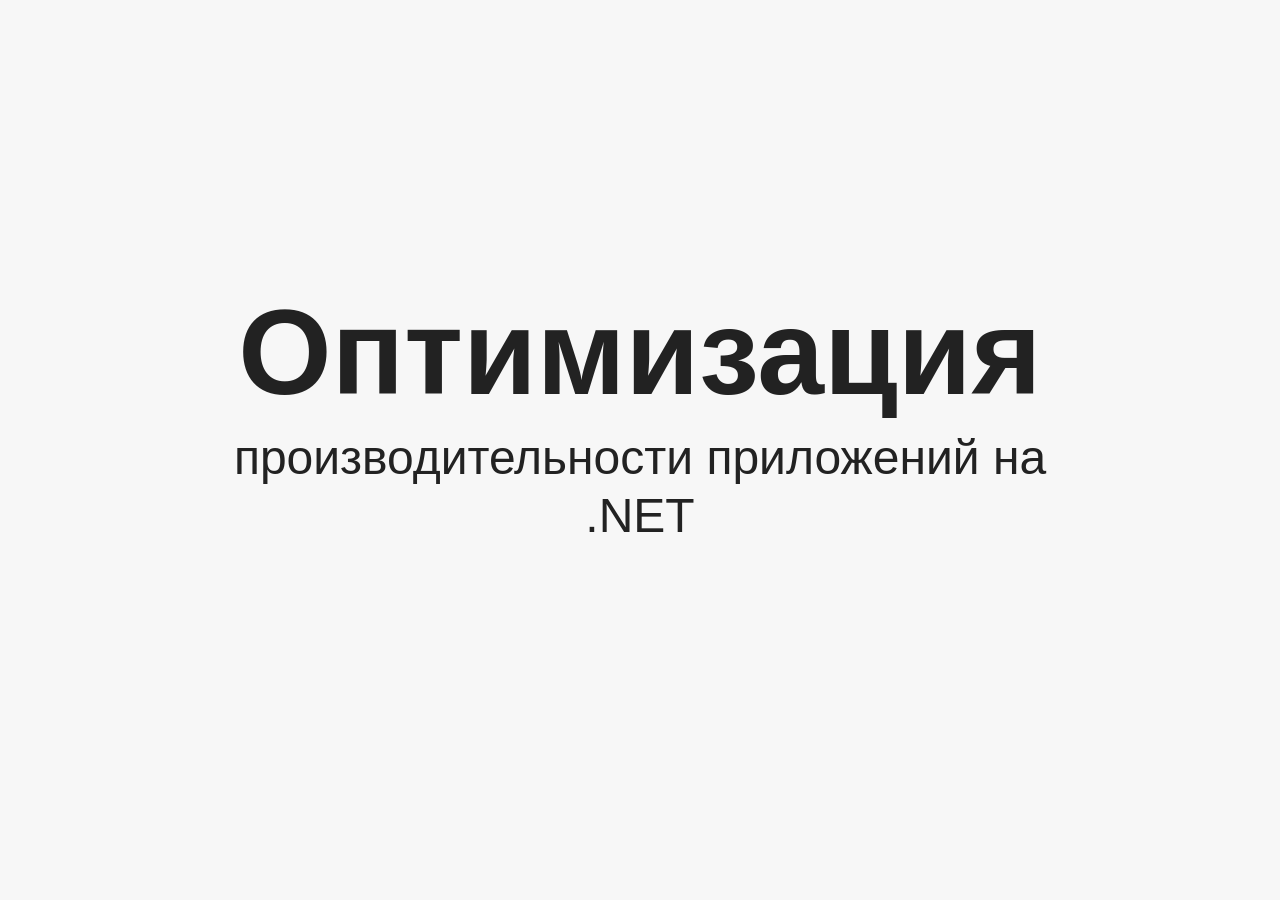
<file: index.html>
<!doctype html>
<html>
<head>
  <meta charset="utf-8">
  <meta name="viewport" content="width=device-width, initial-scale=1.0, maximum-scale=1.0, user-scalable=0">
  <title>Оптимизация производительности .NET</title>
  <style type="text/css">
    body {
  font-family: 'Helvetica Neue', Helvetica, Arial, sans-serif;
  color: #222;
  font-size: 100%;
}

.slide {
  position: absolute;
  top: 0; bottom: 0;
  left: 0; right: 0;
  background-color: #f7f7f7;
}

.slide-content {
  width: 800px;
  height: 600px;
  overflow: hidden;
  margin: 80px auto 0 auto;
  padding: 30px;

  font-weight: 200;
  font-size: 200%;
  line-height: 1.375;
}

.controls {
  position: absolute;
  bottom: 20px;
  left: 20px;
}

.arrow {
  width: 0; height: 0;
  border: 30px solid #333;
  float: left;
  margin-right: 30px;

  -webkit-touch-callout: none;
  -webkit-user-select: none;
  -khtml-user-select: none;
  -moz-user-select: none;
  -ms-user-select: none;
  user-select: none;
}

.prev {
  border-top-color: transparent;
  border-bottom-color: transparent;
  border-left-color: transparent;

  border-left-width: 0;
  border-right-width: 50px;
}

.next {
  border-top-color: transparent;
  border-bottom-color: transparent;
  border-right-color: transparent;

  border-left-width: 50px;
  border-right-width: 0;
}

.prev:hover {
  border-right-color: #888;
  cursor: pointer;
}

.next:hover {
  border-left-color: #888;
  cursor: pointer;
}

h1 {
  font-size: 300%;
  line-height: 1.2;
  text-align: center;
  margin: 170px 0 0;
}

h2 {
  font-size: 100%;
  line-height: 1.2;
  margin: 5px 0;
  text-align: center;
  font-weight: 200;
}

h3 {
  font-size: 140%;
  line-height: 1.2;
  border-bottom: 1px solid #aaa;
  margin: 0;
  padding-bottom: 15px;
}

ul {
  padding: 20px 0 0 60px;
  font-weight: 200;
  line-height: 1.375;
}

.author h1 {
  font-size: 170%;
  font-weight: 200;
  text-align: center;
  margin-bottom: 30px;
}

.author h3 {
  font-weight: 100;
  text-align: center;
  font-size: 95%;
  border: none;
}

a {
  text-decoration: none;
  color: #44a4dd;
}

a:hover {
  color: #66b5ff;
}

pre {
  font-size: 60%;
  line-height: 1.3;
}

.progress {
  position: fixed;
  top: 0; left: 0; right: 0;
  height: 3px;
}

.progress-bar {
  width: 0%;
  height: 3px;
  background-color: #b4b4b4;

  -webkit-transition: width 0.05s ease-out;
  -moz-transition: width 0.05s ease-out;
  -o-transition: width 0.05s ease-out;
  transition: width 0.05s ease-out;
}

.hidden {
  display: none;
}

@media (max-width: 850px) {

  body {
    font-size: 70%;
  }

  .slide-content {
    width: auto;
  }

  img {
    width: 100%;
  }

  h1 {
    margin-top: 120px;
  }

  .prev, .prev:hover {
    border-right-color: rgba(135, 135, 135, 0.5);
  }

  .next, .next:hover {
    border-left-color: rgba(135, 135, 135, 0.5);
  }
}

@media (max-width: 480px) {
  body {
    font-size: 50%;
    overflow: hidden;
  }

  .slide-content {
    padding: 10px;
    margin-top: 10px;
    height: 340px;
  }

  h1 {
    margin-top: 50px;
  }

  ul {
    padding-left: 25px;
  }
}

@media print {
  * {
    -webkit-print-color-adjust: exact;
  }

  @page {
    size: letter;
  }

  .hidden {
    display: inline;
  }

  html {
    width: 100%;
    height: 100%;
    overflow: visible;
  }

  body {
    margin: 0 auto !important;
    border: 0;
    padding: 0;
    float: none !important;
    overflow: visible;
    background: none !important;
    font-size: 52%;
  }

  .progress, .controls {
    display: none;
  }

  .slide {
    position: static;
  }

  .slide-content {
    border: 1px solid #222;
    margin-top: 0;
    margin-bottom: 40px;
    height: 3.5in;
    overflow: visible;
  }

  .slide:nth-child(even) {
    /* 2 slides per page */
    page-break-before: always;
  }
}

/*

github.com style (c) Vasily Polovnyov <vast@whiteants.net>

*/

.hljs {
  display: block;
  overflow-x: auto;
  padding: 0.5em;
  color: #333;
  background: #f8f8f8;
}

.hljs-comment,
.hljs-quote {
  color: #998;
  font-style: italic;
}

.hljs-keyword,
.hljs-selector-tag,
.hljs-subst {
  color: #333;
  font-weight: bold;
}

.hljs-number,
.hljs-literal,
.hljs-variable,
.hljs-template-variable,
.hljs-tag .hljs-attr {
  color: #008080;
}

.hljs-string,
.hljs-doctag {
  color: #d14;
}

.hljs-title,
.hljs-section,
.hljs-selector-id {
  color: #900;
  font-weight: bold;
}

.hljs-subst {
  font-weight: normal;
}

.hljs-type,
.hljs-class .hljs-title {
  color: #458;
  font-weight: bold;
}

.hljs-tag,
.hljs-name,
.hljs-attribute {
  color: #000080;
  font-weight: normal;
}

.hljs-regexp,
.hljs-link {
  color: #009926;
}

.hljs-symbol,
.hljs-bullet {
  color: #990073;
}

.hljs-built_in,
.hljs-builtin-name {
  color: #0086b3;
}

.hljs-meta {
  color: #999;
  font-weight: bold;
}

.hljs-deletion {
  background: #fdd;
}

.hljs-addition {
  background: #dfd;
}

.hljs-emphasis {
  font-style: italic;
}

.hljs-strong {
  font-weight: bold;
}

body {
    font-size: 125%;
}

table {
	margin-top: 15px; 
}

table td {
	min-width: 200px;
	padding: 10px;
}

table tr {
	border: 1px solid #ccc;
}

h2 {
	font-size: 120%;
}

.progress {
	z-index: 1000;
}

.slide-content {
    width: 70%;
    height: 80%;
}

/* custom slide styles */
.image-page .slide-content > p:first-of-type {
    text-align: center;
}

.image-page .slide-content img {
    margin-top: 15px;
    max-width: 100%;
}

.microbenchmark table {
    margin-top: 15px;
    font-size: 80%;    
}

.microbenchmark table td {
    text-align: right;
}

.microbenchmark table td:first-child {
    text-align: left;
}

  </style>
    <script async src="http://localhost:35729/livereload.js"></script>
</head>
<body>
    <div class="progress">
    <div class="progress-bar"></div>
  </div>

  <div class="slide " id="slide-1">
    <section class="slide-content"><h1 id="-">Оптимизация</h1>
<h2 id="-net">производительности приложений на .NET</h2>
</section>
  </div>
  <div class="slide hidden " id="slide-2">
    <section class="slide-content"><h1 id="-">С чего начать?</h1>
</section>
  </div>
  <div class="slide hidden " id="slide-3">
    <section class="slide-content"><h3 id="-">Как выявить узкое место?</h3>
<ul>
<li><p>Требования к производительности</p>
</li>
<li><p>Характеристики производительности</p>
</li>
</ul>
</section>
  </div>
  <div class="slide hidden " id="slide-4">
    <section class="slide-content"><h3 id="-">Требования (неправильные)</h3>
<ul>
<li><p>Высокая отзывчивость при одновременном доступе нескольких пользователей.</p>
</li>
<li><p>Низкий объем потребления памяти при небольшом количестве посетителей.</p>
</li>
</ul>
</section>
  </div>
  <div class="slide hidden " id="slide-5">
    <section class="slide-content"><h3 id="-">Требования (правильные)</h3>
<table>
<thead>
<tr>
<th></th>
<th></th>
<th></th>
</tr>
</thead>
<tbody>
<tr>
<td>Веб-сервер</td>
<td>Время на обработку запроса не более 300 мс</td>
<td>Одновременно не более 300 запросов в секунду</td>
</tr>
<tr>
<td>Клиентское приложение</td>
<td>Время запуска не должно превышать 1500 мс</td>
<td>8 Гб оперативной памяти</td>
</tr>
<tr>
<td>Клиентское ПО</td>
<td>Нагрузка на ЦП в режиме простоя не должна превышать 1%</td>
<td>Процессор Intel Core i7 4790 3,6 ГГц или AMD FX-9590 4,7 ГГц</td>
</tr>
</tbody>
</table>
</section>
  </div>
  <div class="slide hidden " id="slide-6">
    <section class="slide-content"><h3 id="-">Характеристики</h3>
<table>
<thead>
<tr>
<th></th>
</tr>
</thead>
<tbody>
<tr>
<td>Нагрузка на CPU</td>
<td>%</td>
</tr>
<tr>
<td>Использование памяти</td>
<td>Килобайты, мегабайты, гигабайты</td>
</tr>
<tr>
<td>Время выполнения</td>
<td>Миллисекунды</td>
</tr>
<tr>
<td>Сборка мусора</td>
<td>Продолжительность % от общего времени выполнения</td>
</tr>
<tr>
<td>Попадания в кэш</td>
<td>Количество попаданий в секунду</td>
</tr>
</tbody>
</table>
</section>
  </div>
  <div class="slide hidden " id="slide-7">
    <section class="slide-content"><h3 id="-">Производительность в цикле разработки ПО</h3>
<ul>
<li><p>Выделение требований по основным характеристикам производительности</p>
</li>
<li><p>Тестирование прототипов на этапе разработки</p>
</li>
<li><p>Нагрузочное тестирование системы перед каждым новым релизом</p>
</li>
</ul>
</section>
  </div>
  <div class="slide hidden " id="slide-8">
    <section class="slide-content"><h1 id="-"> </h1>
<h2 id="-">Построение догадок и преждевременных выводов о производительности приложения -</h2>
<h2 id="-"><strong>это самое худшее, что может сделать разработчик</strong></h2>
</section>
  </div>
  <div class="slide hidden " id="slide-9">
    <section class="slide-content"><h3 id="-">Подходы к измерению производительности</h3>
<ul>
<li><p>Счетчики производительности (performance counters)</p>
</li>
<li><p>Профилировщики времени</p>
</li>
<li><p>Профилировщики памяти</p>
</li>
<li><p>Микрохронометраж (microbenchmarking)</p>
</li>
</ul>
</section>
  </div>
  <div class="slide hidden  image-page" id="slide-10">
    <section class="slide-content"><h3 id="-">Счетчики производительности</h3>
<p><img src="images/memory_leak.png" alt=""></p>
</section>
  </div>
  <div class="slide hidden " id="slide-11">
    <section class="slide-content"><h3 id="-">Счетчики производительности</h3>
<pre><code class="lang-java"><span class="hljs-keyword">public</span> <span class="hljs-class"><span class="hljs-keyword">class</span> <span class="hljs-title">Program</span>
</span>{
    <span class="hljs-comment">// Создание категории счетчика</span>
    <span class="hljs-function"><span class="hljs-keyword">public</span> <span class="hljs-keyword">static</span> <span class="hljs-keyword">void</span> <span class="hljs-title">CreateCounterCategory</span><span class="hljs-params">()</span>
    </span>{
        <span class="hljs-keyword">if</span> (PerformanceCounterCategory.Exists(<span class="hljs-string">"MyUsers"</span>))
            PerformanceCounterCategory.Delete(<span class="hljs-string">"MyUsers"</span>);

        CounterCreationDataCollection counters = <span class="hljs-keyword">new</span> CounterCreationDataCollection
        {
            <span class="hljs-keyword">new</span> CounterCreationData(<span class="hljs-string">"# Пользователи онлайн"</span>, <span class="hljs-string">"Количество пользователей в приложении"</span>,
                PerformanceCounterType.NumberOfItems32)
        };

        PerformanceCounterCategory.Create(<span class="hljs-string">"MyUsers"</span>, <span class="hljs-string">"Информация о пользователях онлайн"</span>, counters);
    }

    <span class="hljs-comment">// Метод запуска счетчика</span>
    <span class="hljs-function"><span class="hljs-keyword">public</span> <span class="hljs-keyword">static</span> <span class="hljs-keyword">void</span> <span class="hljs-title">StartUpdatingCounters</span><span class="hljs-params">()</span>
    </span>{
        PerformanceCounter usersAtWork = <span class="hljs-keyword">new</span> PerformanceCounter(<span class="hljs-string">"MyUsers"</span>, <span class="hljs-string">"# Пользователи онлайн"</span>, <span class="hljs-keyword">false</span>);

        Timer updateTimer = <span class="hljs-keyword">new</span> Timer(_ =&gt; usersAtWork.RawValue = MyUsers.UsersCount, 
            <span class="hljs-keyword">null</span>, TimeSpan.Zero, TimeSpan.FromSeconds(<span class="hljs-number">1</span>));
    }
}</code></pre>
</section>
  </div>
  <div class="slide hidden " id="slide-12">
    <section class="slide-content"><h3 id="-">Профилирование времени</h3>
<p>StackExchange MiniProfiler <a href="http://miniprofiler.com/"><a href="http://miniprofiler.com/">http://miniprofiler.com/</a></a></p>
<p>JetBrains dotTrace <a href="https://www.jetbrains.com/profiler/"><a href="https://www.jetbrains.com/profiler/">https://www.jetbrains.com/profiler/</a></a></p>
</section>
  </div>
  <div class="slide hidden  image-page" id="slide-13">
    <section class="slide-content"><h3 id="-miniprofiler-">Профилирование времени (MiniProfiler)</h3>
<p><img src="images/mini-profiler-res.png" alt=""></p>
<p><a href="http://adm-prog-51.partner.ru:9119/"><a href="http://adm-prog-51.partner.ru:9119/">http://adm-prog-51.partner.ru:9119/</a></a></p>
<p><a href="https://data.stackexchange.com/"><a href="https://data.stackexchange.com/">https://data.stackexchange.com/</a></a></p>
</section>
  </div>
  <div class="slide hidden  image-page" id="slide-14">
    <section class="slide-content"><h3 id="-dottrace-">Профилирование времени (dotTrace)</h3>
<p><img src="images/dot-trace-res.png" alt=""></p>
</section>
  </div>
  <div class="slide hidden  image-page" id="slide-15">
    <section class="slide-content"><h3 id="-dotmemory-">Профилирование памяти (dotMemory)</h3>
<p><img src="images/dot-memory-res.png" alt=""></p>
</section>
  </div>
  <div class="slide hidden " id="slide-16">
    <section class="slide-content"><h3 id="-microbenchmarking-">Микрохронометраж (microbenchmarking)</h3>
<pre><code class="lang-java"><span class="hljs-function"><span class="hljs-keyword">public</span> <span class="hljs-keyword">void</span> <span class="hljs-title">Main</span><span class="hljs-params">()</span>
</span>{
    var sw = Stopwatch.StartNew();

    TestMethod();

    Console.WriteLine(sw.Elapsed);
}</code></pre>
<p><a href="https://github.com/PerfDotNet/BenchmarkDotNet"><a href="https://github.com/PerfDotNet/BenchmarkDotNet">https://github.com/PerfDotNet/BenchmarkDotNet</a></a></p>
</section>
  </div>
  <div class="slide hidden  microbenchmark" id="slide-17">
    <section class="slide-content"><h3 id="-microbenchmarking-">Микрохронометраж (microbenchmarking)</h3>
<pre><code class="lang-ini"><span class="hljs-attr">OS</span>=Microsoft Windows NT <span class="hljs-number">6.1</span>.<span class="hljs-number">7601</span> Service Pack <span class="hljs-number">1</span>
<span class="hljs-attr">Processor</span>=Intel(R) Core(TM) i5-<span class="hljs-number">4440</span> CPU @ <span class="hljs-number">3.10</span>GHz, ProcessorCount=<span class="hljs-number">4</span>
<span class="hljs-attr">Frequency</span>=<span class="hljs-number">3026523</span> ticks, Resolution=<span class="hljs-number">330.4122</span> ns
<span class="hljs-attr">HostCLR</span>=MS.NET <span class="hljs-number">4.0</span>.<span class="hljs-number">30319.42000</span>, Arch=<span class="hljs-number">32</span>-bit RELEASE</code></pre>
<table>
<thead>
<tr>
<th>Коллекция</th>
<th>Среднее</th>
<th>Разброс</th>
</tr>
</thead>
<tbody>
<tr>
<td>Array</td>
<td>323.1913 мкс</td>
<td>4.0372 мкс</td>
</tr>
<tr>
<td>LinkedList</td>
<td>2,354.5558 мкс</td>
<td>26.8252 мкс</td>
</tr>
</tbody>
</table>
</section>
  </div>
  <div class="slide hidden  image-page" id="slide-18">
    <section class="slide-content"><h3 id="-">Нагрузочное тестирование</h3>
<p><img src="images/vs-load-test.png" alt=""></p>
</section>
  </div>
  <div class="slide hidden author-slide" id="slide-19">
    <section class="slide-content"><div class="author">
  <h1 class="name">Квачук Григорий</h1>
    <h3 class="url">
      <a href="https://vcipher.github.com/perf-talks">https://vcipher.github.com/perf-talks</a>
    </h3>
</div>
</section>
  </div>



  <script type="text/javascript">
    /**
 * Returns the current page number of the presentation.
 */
function currentPosition() {
  return parseInt(document.querySelector('.slide:not(.hidden)').id.slice(6));
}


/**
 * Navigates forward n pages
 * If n is negative, we will navigate in reverse
 */
function navigate(n) {
  var position = currentPosition();
  var numSlides = document.getElementsByClassName('slide').length;

  /* Positions are 1-indexed, so we need to add and subtract 1 */
  var nextPosition = (position - 1 + n) % numSlides + 1;

  /* Normalize nextPosition in-case of a negative modulo result */
  nextPosition = (nextPosition - 1 + numSlides) % numSlides + 1;

  document.getElementById('slide-' + position).classList.add('hidden');
  document.getElementById('slide-' + nextPosition).classList.remove('hidden');

  updateProgress();
  updateURL();
  updateTabIndex();
}


/**
 * Updates the current URL to include a hashtag of the current page number.
 */
function updateURL() {
  try {
    window.history.replaceState({} , null, '#' + currentPosition());
  } catch (e) {
    window.location.hash = currentPosition();
  }
}


/**
 * Sets the progress indicator.
 */
function updateProgress() {
  var progressBar = document.querySelector('.progress-bar');

  if (progressBar !== null) {
    var numSlides = document.getElementsByClassName('slide').length;
    var position = currentPosition() - 1;
    var percent = (numSlides === 1) ? 100 : 100 * position / (numSlides - 1);
    progressBar.style.width = percent.toString() + '%';
  }
}


/**
 * Removes tabindex property from all links on the current slide, sets
 * tabindex = -1 for all links on other slides. Prevents slides from appearing
 * out of control.
 */
function updateTabIndex() {
  var allLinks = document.querySelectorAll('.slide a');
  var position = currentPosition();
  var currentPageLinks = document.getElementById('slide-' + position).querySelectorAll('a');
  var i;

  for (i = 0; i < allLinks.length; i++) {
    allLinks[i].setAttribute('tabindex', -1);
  }

  for (i = 0; i < currentPageLinks.length; i++) {
    currentPageLinks[i].removeAttribute('tabindex');
  }
}

/**
 * Determines whether or not we are currently in full screen mode
 */
function isFullScreen() {
  return document.fullscreenElement ||
         document.mozFullScreenElement ||
         document.webkitFullscreenElement ||
         document.msFullscreenElement;
}

/**
 * Toggle fullScreen mode on document element.
 * Works on chrome (>= 15), firefox (>= 9), ie (>= 11), opera(>= 12.1), safari (>= 5).
 */
function toggleFullScreen() {
  /* Convenient renames */
  var docElem = document.documentElement;
  var doc = document;

  docElem.requestFullscreen =
      docElem.requestFullscreen ||
      docElem.msRequestFullscreen ||
      docElem.mozRequestFullScreen ||
      docElem.webkitRequestFullscreen.bind(docElem, Element.ALLOW_KEYBOARD_INPUT);

  doc.exitFullscreen =
      doc.exitFullscreen ||
      doc.msExitFullscreen ||
      doc.mozCancelFullScreen ||
      doc.webkitExitFullscreen;

  isFullScreen() ? doc.exitFullscreen() : docElem.requestFullscreen();
}

document.addEventListener('DOMContentLoaded', function () {
  // Update the tabindex to prevent weird slide transitioning
  updateTabIndex();

  // If the location hash specifies a page number, go to it.
  var page = window.location.hash.slice(1);
  if (page) {
    navigate(parseInt(page) - 1);
  }

  document.onkeydown = function (e) {
    var kc = e.keyCode;

    // left, down, H, J, backspace, PgUp - BACK
    // up, right, K, L, space, PgDn - FORWARD
    // enter - FULLSCREEN
    if (kc === 37 || kc === 40 || kc === 8 || kc === 72 || kc === 74 || kc === 33) {
      navigate(-1);
    } else if (kc === 38 || kc === 39 || kc === 32 || kc === 75 || kc === 76 || kc === 34) {
      navigate(1);
    } else if (kc === 13) {
      toggleFullScreen();
    }
  };

  if (document.querySelector('.next') && document.querySelector('.prev')) {
    document.querySelector('.next').onclick = function (e) {
      e.preventDefault();
      navigate(1);
    };

    document.querySelector('.prev').onclick = function (e) {
      e.preventDefault();
      navigate(-1);
    };
  }
});


  </script>
</body>
</html>
</file>
